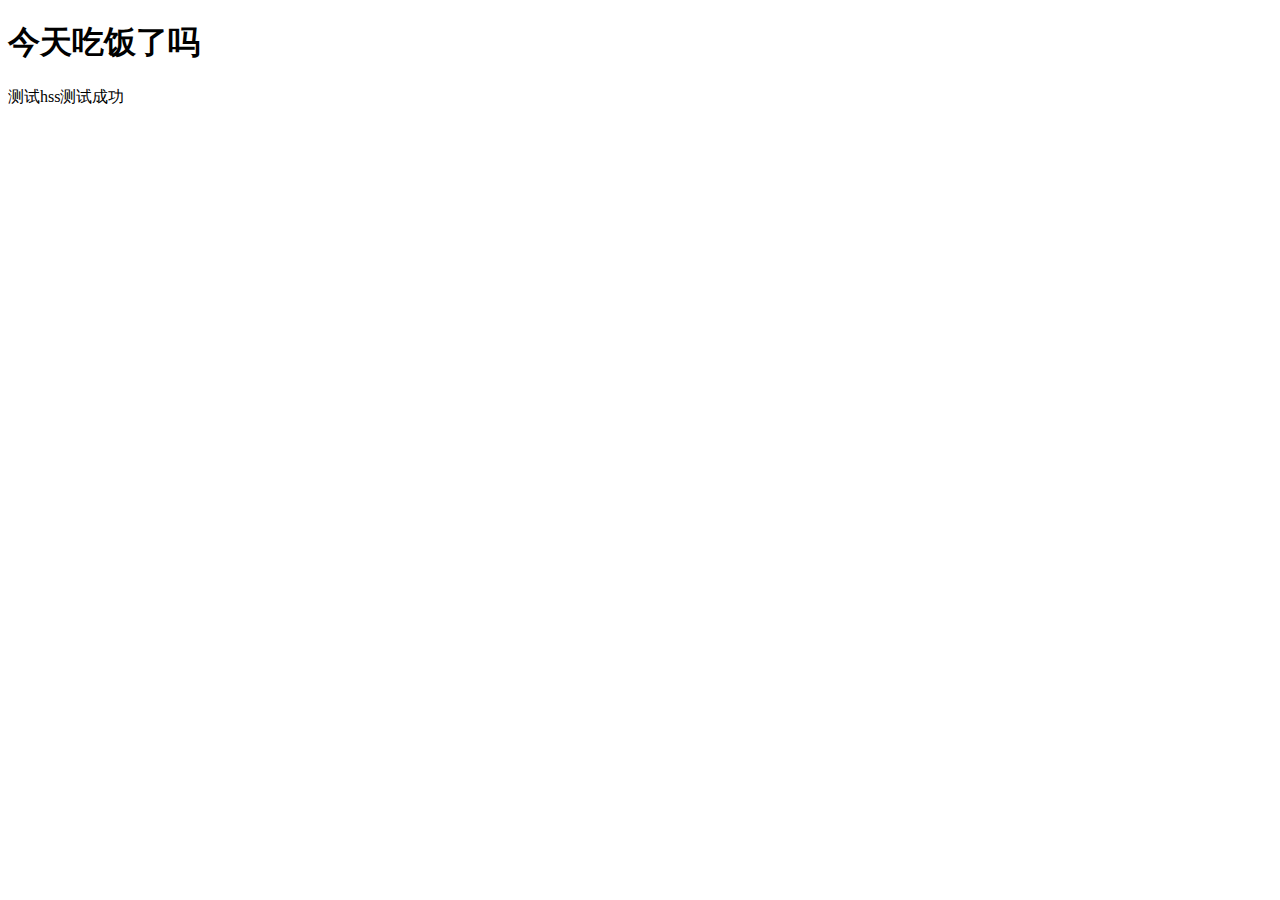
<file: index.html>
<!DOCTYPE html>
<html lang="en">
<head>
    <meta charset="UTF-8">
    <meta http-equiv="X-UA-Compatible" content="IE=edge">
    <meta name="viewport" content="width=device-width, initial-scale=1.0">
    <title>Document</title>
</head>
<body>
    <h1>今天吃饭了吗</h1>
    测试hss测试成功
</body>
</html>
</file>
